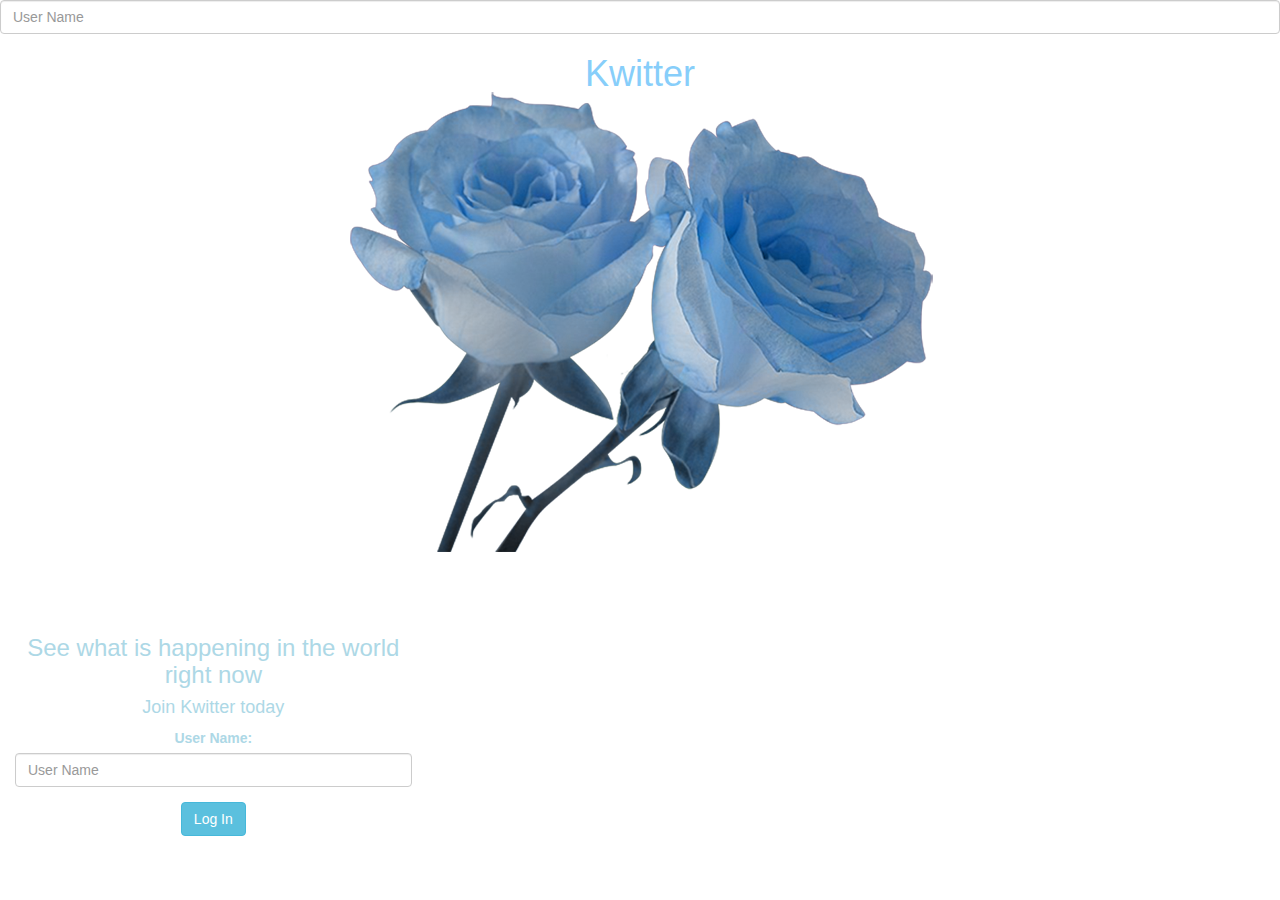
<file: index.html>
<html>
<head>
	<title>Kwitter</title>
<link href="https://fonts.googleapis.com/css?family=Yeon+Sung&display=swap" rel="stylesheet"><meta name="viewport" content="width=device-width, initial-scale=1">

<link rel="stylesheet" href="https://maxcdn.bootstrapcdn.com/bootstrap/3.4.0/css/bootstrap.min.css">
<script src="https://ajax.googleapis.com/ajax/libs/jquery/3.4.1/jquery.min.js"></script>
<script src="https://maxcdn.bootstrapcdn.com/bootstrap/3.4.0/js/bootstrap.min.js"></script>

<link rel="stylesheet" type="text/css" href="Kwitter.css">
<script src="Kwitter.js"></script>
</head>
<body>
<center>
    <input type="text" id="user_name" class="form-control" placeholder="User Name">
    
        <h1 class="header">	
            Kwitter	<sup>
                <br>
        <img src="rose.png">
        </sup>
        <br>
        <br>
        </h1>
        <div class="col-lg-4 col-md-6 col-sm-6 col-xs-11 login_div">

                <h3 class = "words">See what is happening in the world right now</h3>
            <h4 class = "words">Join Kwitter today</h4>
            <div class="form-group">
              <label >User Name:</label>
              <input type="text" id="user_name" class="form-control" placeholder="User Name">
    
            </div>
            <button id="login_button" class="btn btn-info" onclick="addUser()">Log In</button>
            <br><br>
        </div>
</center>
</body>
</html>
</file>
<file: Kwitter.css>
.header{
    color: lightskyblue
}

.form-group{
    color: lightblue
}

.words{
    color:lightblue
}
</file>
